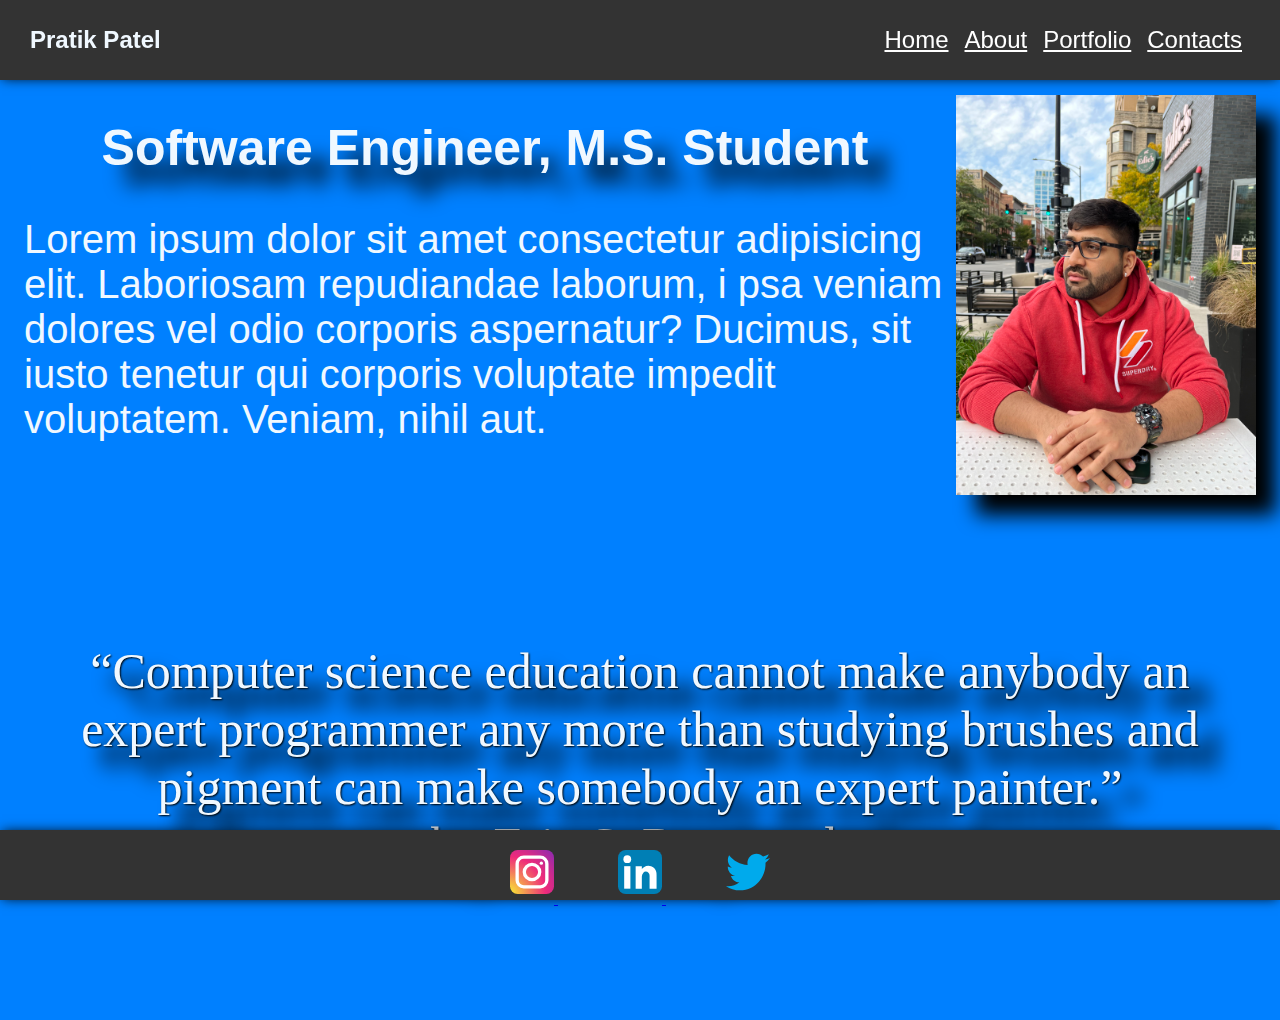
<file: index.html>
<!DOCTYPE html>
<html lang="en">
  <head>
    <meta charset="UTF-8" />
    <meta name="viewport" content="width=device-width, initial-scale=1.0" />
    <link rel="stylesheet" href="style.css" />
    <title>Pratik's Portfolio</title>
    
  </head>
  <body>
    <nav class="nav">
      <h1>Pratik Patel</h1>
      <ul id="ul">
        <li><a href="contact.html">Contacts</a></li>
        <li><a href="portfolio.html">Portfolio</a></li>
        <li><a href="about.html">About</a></li>
        <li><a href="index.html" class="active">Home</a></li>
        
      </ul>
    </nav>
    <main class="main">
      <!-- <div class="container-fluid well" id="home" style="display:block; padding-top:50px;"> -->
      <img class="profilePic" src="IMG_4557.jpg" alt="image" />
      <center>
        <h1 class="header">Software Engineer, M.S. Student</h1>
        <div class="header2">
          <!-- <h1>Software Engineer, M.S. Student</h1> -->
          <!-- <h4>Bachelors In Computer Science with Software Development</h4>
          <h4>Masters In Computer Science</h4>
          <h4>Associates In Computer Science</h4> -->
        </div>
      </center>
      <p class="bio">
        Lorem ipsum dolor sit amet consectetur adipisicing elit. Laboriosam
        repudiandae laborum, i psa veniam dolores vel odio corporis aspernatur?
        Ducimus, sit iusto tenetur qui corporis voluptate impedit voluptatem.
        Veniam, nihil aut.
      </p>
      <h3 class="quote">
        “Computer science education cannot make anybody an expert programmer any
        more than studying brushes and pigment can make somebody an expert
        painter.”<br />
        by Eric S. Raymond.
      </h3>
     </main> 
    </main>
    <footer>
      <a href="https://instagram.com" target="_blank">
        <img class="media-link" src="instagram.svg" alt="Instagram" />
      </a>
      <a href="https://linkedin.com" target="_blank">
        <img class="media-link" src="linkedIn.svg" alt="Linkedin" />
      </a>
      <a href="https://twitter.com" target="_blank">
        <img class="media-link" src="twitter.svg" alt="Twitter" />
      </a>
    </footer>
    <script src="javascript.js"></script>
  </body>
</html>
</file>
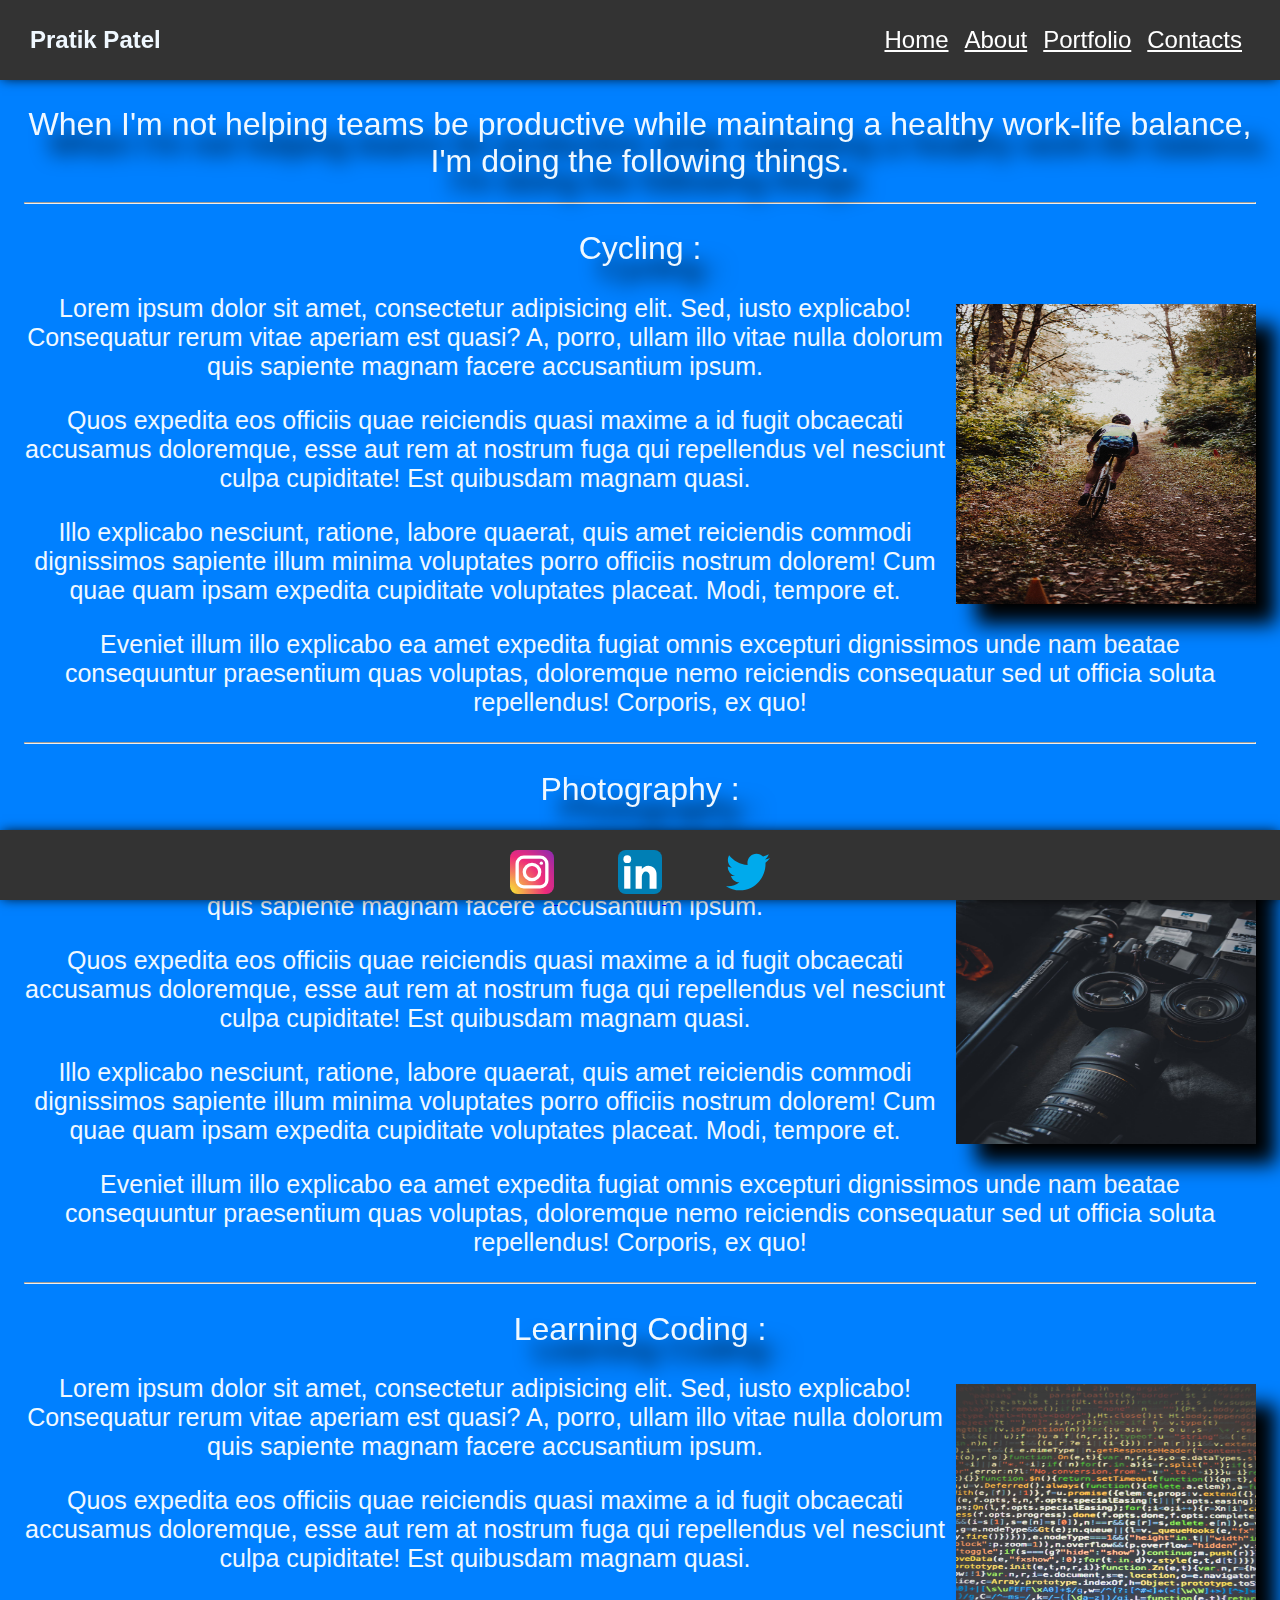
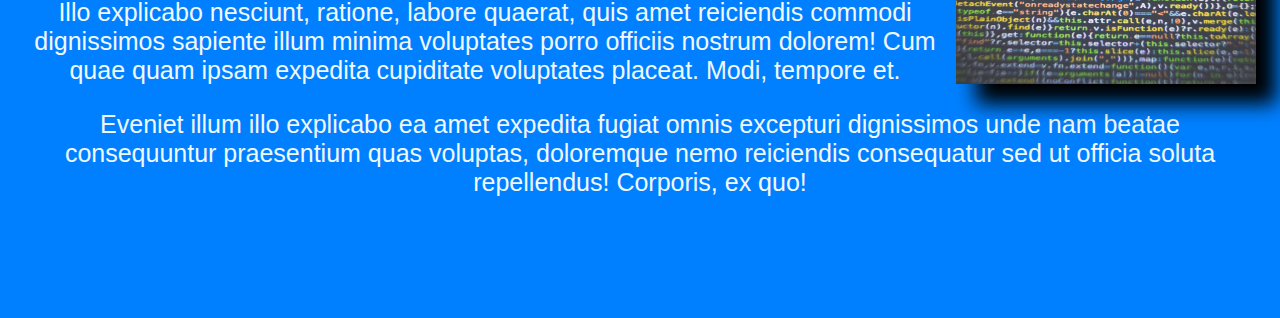
<file: about.html>
<!DOCTYPE html>
<html lang="en">
  <head>
    <meta charset="UTF-8" />
    <meta name="viewport" content="width=device-width, initial-scale=1.0" />
    <link rel="stylesheet" href="style.css" />
    <title>About</title>
  </head>
  <body>
    <nav class="nav">
      <h1>Pratik Patel</h1>
      <ul id="ul">
        <li><a href="contact.html">Contacts</a></li>
        <li><a href="portfolio.html">Portfolio</a></li>
        <li><a href="about.html"  class="active">About</a></li>
        <li><a href="index.html" >Home</a></li>
      </ul>
    </nav>
    <main class="main">
      <center>
        <h1 class="about-header">
          When I'm not helping teams be productive while maintaing a healthy
          work-life balance, I'm doing the following things.
        </h1>
        <hr />
        <section>
          <h2 class="about-header">Cycling :</h2>
          <img class="about-img" src="Cycling.jpg" alt="cycling" />
          <p>Lorem ipsum dolor sit amet, consectetur adipisicing elit. Sed, iusto explicabo! 
            Consequatur rerum vitae aperiam est quasi? A, 
            porro, ullam illo vitae nulla dolorum quis sapiente magnam facere accusantium ipsum.</p>
          <p>Quos expedita eos officiis quae reiciendis quasi maxime a id fugit obcaecati accusamus doloremque, 
            esse aut rem at nostrum fuga qui repellendus vel nesciunt culpa cupiditate! Est quibusdam magnam quasi.</p>
          <p>Illo explicabo nesciunt, ratione, labore quaerat, quis amet reiciendis commodi dignissimos sapiente illum minima 
            voluptates porro officiis nostrum dolorem! Cum quae quam ipsam expedita cupiditate voluptates placeat. Modi, tempore et.</p>
          <p>Eveniet illum illo explicabo ea amet expedita fugiat omnis excepturi dignissimos unde nam beatae consequuntur 
            praesentium quas voluptas, doloremque nemo reiciendis consequatur sed ut officia soluta repellendus! Corporis, ex quo!</p>
        </section>
        <hr>
        <section>
          <h2 class="about-header">Photography :</h2>
          <img class="about-img" src="Photography.jpg" alt="cycling" />
            <p>Lorem ipsum dolor sit amet, consectetur adipisicing elit. Sed, iusto explicabo! 
            Consequatur rerum vitae aperiam est quasi? A, 
            porro, ullam illo vitae nulla dolorum quis sapiente magnam facere accusantium ipsum.</p>
          <p>Quos expedita eos officiis quae reiciendis quasi maxime a id fugit obcaecati accusamus doloremque, 
            esse aut rem at nostrum fuga qui repellendus vel nesciunt culpa cupiditate! Est quibusdam magnam quasi.</p>
          <p>Illo explicabo nesciunt, ratione, labore quaerat, quis amet reiciendis commodi dignissimos sapiente illum minima 
            voluptates porro officiis nostrum dolorem! Cum quae quam ipsam expedita cupiditate voluptates placeat. Modi, tempore et.</p>
          <p>Eveniet illum illo explicabo ea amet expedita fugiat omnis excepturi dignissimos unde nam beatae consequuntur 
            praesentium quas voluptas, doloremque nemo reiciendis consequatur sed ut officia soluta repellendus! Corporis, ex quo!</p>
        </section>
        <hr>
        <section>
          <h2 class="about-header">Learning Coding :</h2>
          <img class="about-img" src="coding2.jpg" alt="cycling" />
            <p>Lorem ipsum dolor sit amet, consectetur adipisicing elit. Sed, iusto explicabo! 
            Consequatur rerum vitae aperiam est quasi? A, 
            porro, ullam illo vitae nulla dolorum quis sapiente magnam facere accusantium ipsum.</p>
          <p>Quos expedita eos officiis quae reiciendis quasi maxime a id fugit obcaecati accusamus doloremque, 
            esse aut rem at nostrum fuga qui repellendus vel nesciunt culpa cupiditate! Est quibusdam magnam quasi.</p>
          <p>Illo explicabo nesciunt, ratione, labore quaerat, quis amet reiciendis commodi dignissimos sapiente illum minima 
            voluptates porro officiis nostrum dolorem! Cum quae quam ipsam expedita cupiditate voluptates placeat. Modi, tempore et.</p>
          <p>Eveniet illum illo explicabo ea amet expedita fugiat omnis excepturi dignissimos unde nam beatae consequuntur 
            praesentium quas voluptas, doloremque nemo reiciendis consequatur sed ut officia soluta repellendus! Corporis, ex quo!</p>
        </section>
      </center>
    </main>

    <footer>
      <a href="https://instagram.com" target="_blank">
        <img class="media-link" src="instagram.svg" alt="Instagram" />
      </a>
      <a href="https://linkedin.com" target="_blank">
        <img class="media-link" src="linkedIn.svg" alt="Linkedin" />
      </a>
      <a href="https://twitter.com" target="_blank">
        <img class="media-link" src="twitter.svg" alt="Twitter" />
      </a>
    </footer>
    <script src="javascript.js"></script>
  </body>
</html>
</file>
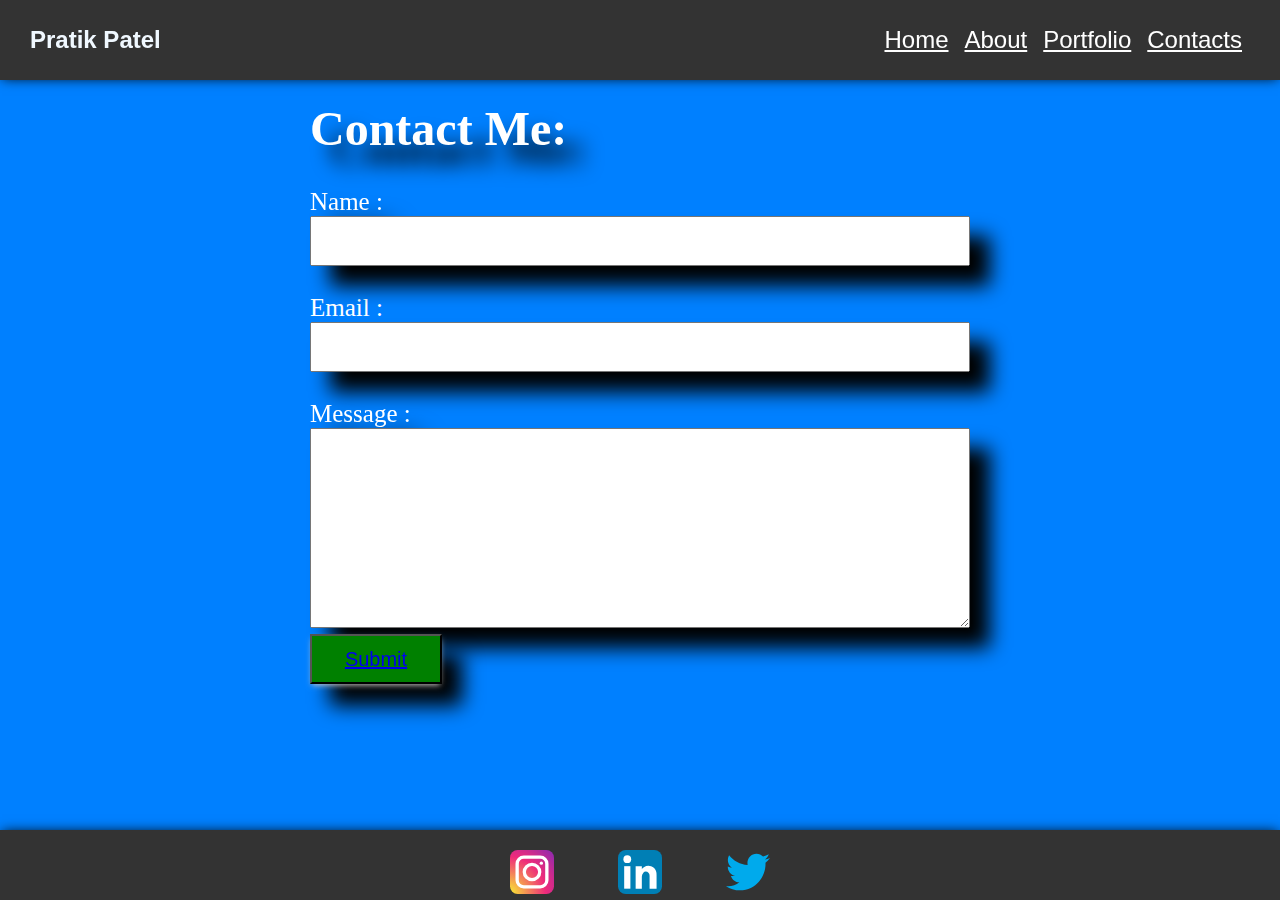
<file: contact.html>
<!DOCTYPE html>
<html lang="en">
  <head>
    <meta charset="UTF-8" />
    <meta name="viewport" content="width=device-width, initial-scale=1.0" />
    <link rel="stylesheet" href="style.css" />
    <title>Contacts</title>
    <nav class="nav">
      <h1>Pratik Patel</h1>
      <ul id="ul">
        <li><a href="contact.html" class="active">Contacts</a></li>
        <li><a href="portfolio.html">Portfolio</a></li>
        <li><a href="about.html">About</a></li>
        <li><a href="index.html">Home</a></li>
      </ul>
    </nav>
  </head>
  <body>
    <!-- <nav class="nav">
      <h1>Pratik Patel</h1>
      <ul id="ul">
        <li><a href="contact.html" class="active">Contacts</a></li>
        <li><a href="portfolio.html">Portfolio</a></li>
        <li><a href="about.html">About</a></li>
        <li><a href="index.html">Home</a></li>
      </ul>
    </nav> -->
    <main>
      <form id="form">
        <h1 class="formH1">Contact Me:</h1>
        <div>
          <label class="nameContact" for="name">Name : </label><br />
          <input type="text" id="name" for="name" />
        </div>
        <br/>
        <div>
          <label class="emailContact" for="email">Email : </label> <br />
          <input type="text" id="email" for="email" />
        </div>
        <br/>
        <div>
          <label class="messageContact" for="message">Message : </label><br />
          <textarea type="text" id="message" for="message"> </textarea>
        </div>
        <div>
          <button for="submit" type="submit" id="submit" class="submit"><a href="success.html">Submit</a></button>
        </div>
      </form>
    </main>
    <footer>
      <a href="https://instagram.com" target="_blank">
        <img class="media-link" src="instagram.svg" alt="Instagram" />
      </a>
      <a href="https://linkedin.com" target="_blank">
        <img class="media-link" src="linkedIn.svg" alt="Linkedin" />
      </a>
      <a href="https://twitter.com" target="_blank">
        <img class="media-link" src="twitter.svg" alt="Twitter" />
      </a>
    </footer>
  </body>
</html>
</file>
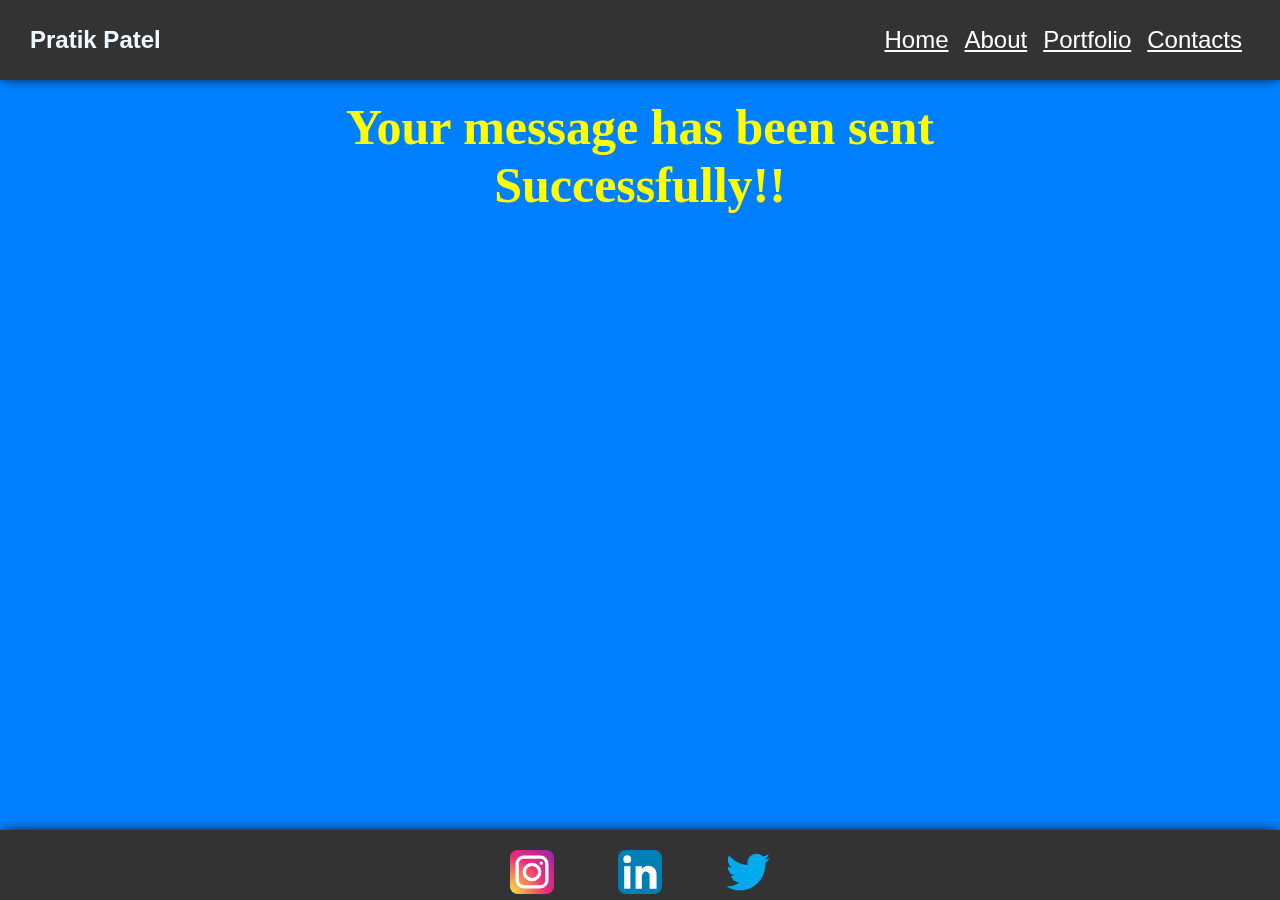
<file: success.html>
<!DOCTYPE html>
<html lang="en">
  <head>
    <meta charset="UTF-8" />
    <meta name="viewport" content="width=device-width, initial-scale=1.0" />
    <link rel="stylesheet" href="style.css" />
    <title>Success Page</title>
    <script src="javascript.js"></script>
    <nav class="nav">
      <h1>Pratik Patel</h1>
      <ul id="ul">
        <li><a href="contact.html" class="active">Contacts</a></li>
        <li><a href="portfolio.html">Portfolio</a></li>
        <li><a href="about.html">About</a></li>
        <li><a href="index.html">Home</a></li>
      </ul>
    </nav>
  </head>
  <body>
    <div>
      <form id="form">
        <h1 class="successMsg">Your message has been sent Successfully!!</h1>
      </form>
    </div>
    <footer>
      <a href="https://instagram.com" target="_blank">
        <img class="media-link" src="instagram.svg" alt="Instagram" />
      </a>
      <a href="https://linkedin.com" target="_blank">
        <img class="media-link" src="linkedIn.svg" alt="Linkedin" />
      </a>
      <a href="https://twitter.com" target="_blank">
        <img class="media-link" src="twitter.svg" alt="Twitter" />
      </a>
    </footer>
  </body>
</html>
</file>
<file: style.css>
body {
    background-color: #0080ff;
    margin: unset;
}
ul {
    list-style-type: none;
    margin: 0;
    padding: 0;
    overflow: hidden;
    font-size: x-large;
    /* padding-right: 30px; */
}
* {
    box-sizing: border-box;
}
li {
    float: right;
}
h1{
    font-size: x-large;
}
li a {
    display: inline-block;
    color: white;
    padding: 8px;
    padding-right: 8px;
    font-family: sans-serif;
}
li a:hover {
    background-color: rgb(162, 201, 83);
}
.nav { 
    position: 0;
    box-shadow: 0 0 12px -2px black;
    position: fixed;
    left: 0;
    right: 0;
    align-items: center;
    background-color: #333333;
    color: aliceblue;
    display: flex;
    height: 80px;
    padding: 10px;
    /* padding: auto;
    margin: auto;
    display: flex; */
    font-family: sans-serif;
    justify-content: space-between;
    padding-left: 30px;
    padding-right: 30px;
}
.profilePic {
    height: 400px;
    width: 300px;
    float: right;
    margin: 10px 0 10px 10px;
    filter: drop-shadow(20px 20px 10px black);
    display: block;
}
footer {
    background-color: #333333;
    color: aliceblue;
    height: 70px;
    padding: 10px;
    position: fixed;
    left: 0;
    right: 0;
    bottom: 0;
    width: 100%;
    text-align: center;
    box-shadow: 0 0 12px -2px black;
    display: block;
}
footer a {
    margin: 0 30px;
}
.media-link{
    height: 4rem;
    padding-top: 10px;
    padding-bottom: 10px;
}

.main {
    padding-top: 85;
    min-height: 100vh;
    padding: 85px 24px 96px;
    box-shadow: 0 0 12px -2px black;
    color: aliceblue;
    font-family: 'Open Sans', sans-serif;
    font-size: 25px;
    display: block;
}
/* * {
    box-sizing: border-box;
} */
main .quote {
    font-family: 'Satisfy', cursive;
    color: aliceblue;
    font-size: 50px;
    font-weight: 100;
    text-shadow: 1px 1px 2px black;
    text-align: center;
    margin-top: 4em;
    filter: drop-shadow(20px 20px 10px black);
}
.header {
    font-size: 50px;
    /* position: sticky; */
    filter: drop-shadow(20px 20px 10px black);
}
.bio{
    font-family: 'Gill Sans', 'Gill Sans MT', Calibri, 'Trebuchet MS', sans-serif;
    font-size: 40px;
}
.header2 {
    font-family:'sans-serif';
    /* filter: drop-shadow(20px 20px 10px white);   */
}
.header4{
    text-align: left;
}
.p{
text-align: left;
}
.about-header {
    font-weight: 300;
    font-size: 2rem;
    filter: drop-shadow(20px 20px 10px black);
}
.about-img{
    height: 128px;
}
.about-section{
    float: right;
    margin: 0 24px 24px 24px;
}
.about-img {
    overflow-clip-margin: content-box;
    overflow: clip;
    height: 300px;
    width: 300px;
    float: right;
    margin: 10px 0 10px 10px;
    filter: drop-shadow(20px 20px 10px black);
    display: block;

    /* overflow-x: ;
    overflow-y: ; */
}
.project-header {
    font-weight: 100;
    font-size: 2rem;
    border-bottom: 1px solid #ccc;
}
.project-container{
    color: aliceblue;
    font-family: 'Open Sans', sans-serif;
    font-size: 25px;
}
/* .project-content{

} */
.portfolio-img {
    overflow-clip-margin: content-box;
    overflow: clip;
    height: 300px;
    width: 300px;
    float: right;
    margin: 10px 0 10px 10px;
    filter: drop-shadow(20px 20px 10px black);
    display: block;
}
.project {
    width: calc(100% - 6em);
    background: #fafafa;
    color: #222;
    box-shadow: 0 3px 6px -2px #ccc;
    margin: 2em auto;
    padding: 1em;
}
form {
    padding-top: 5%;
    font-size: 25px;
    max-width: 660px;
    margin: auto;
    display: block;
    color: white;
}
.formH1 {
    padding-top: 5px;
    font-size: 48px;
    filter: drop-shadow(20px 20px 10px black);
}
input{
    width: 100%;
    height: 50px;
    font-size: 18px;
    padding-top: 10px;
    filter: drop-shadow(20px 20px 10px black);
}
textarea {
    width: 100%;
    height: 200px;
    font-size: 18px;
    filter: drop-shadow(20px 20px 10px black);
}
.submit {
    width: 20%;
    height: 50px;
    font-size: 20px;
    color: white;
    background:green;
    box-shadow: 0 3px 6px -2px #ccc;
    filter: drop-shadow(20px 20px 10px black);
}
.nameContact{
    filter: drop-shadow(20px 20px 10px black);
}
.messageContact {
    filter: drop-shadow(20px 20px 10px black);
}
.successMsg {
    text-align: center;
    color: yellow;
    font-size: 50px;
}
</file>
